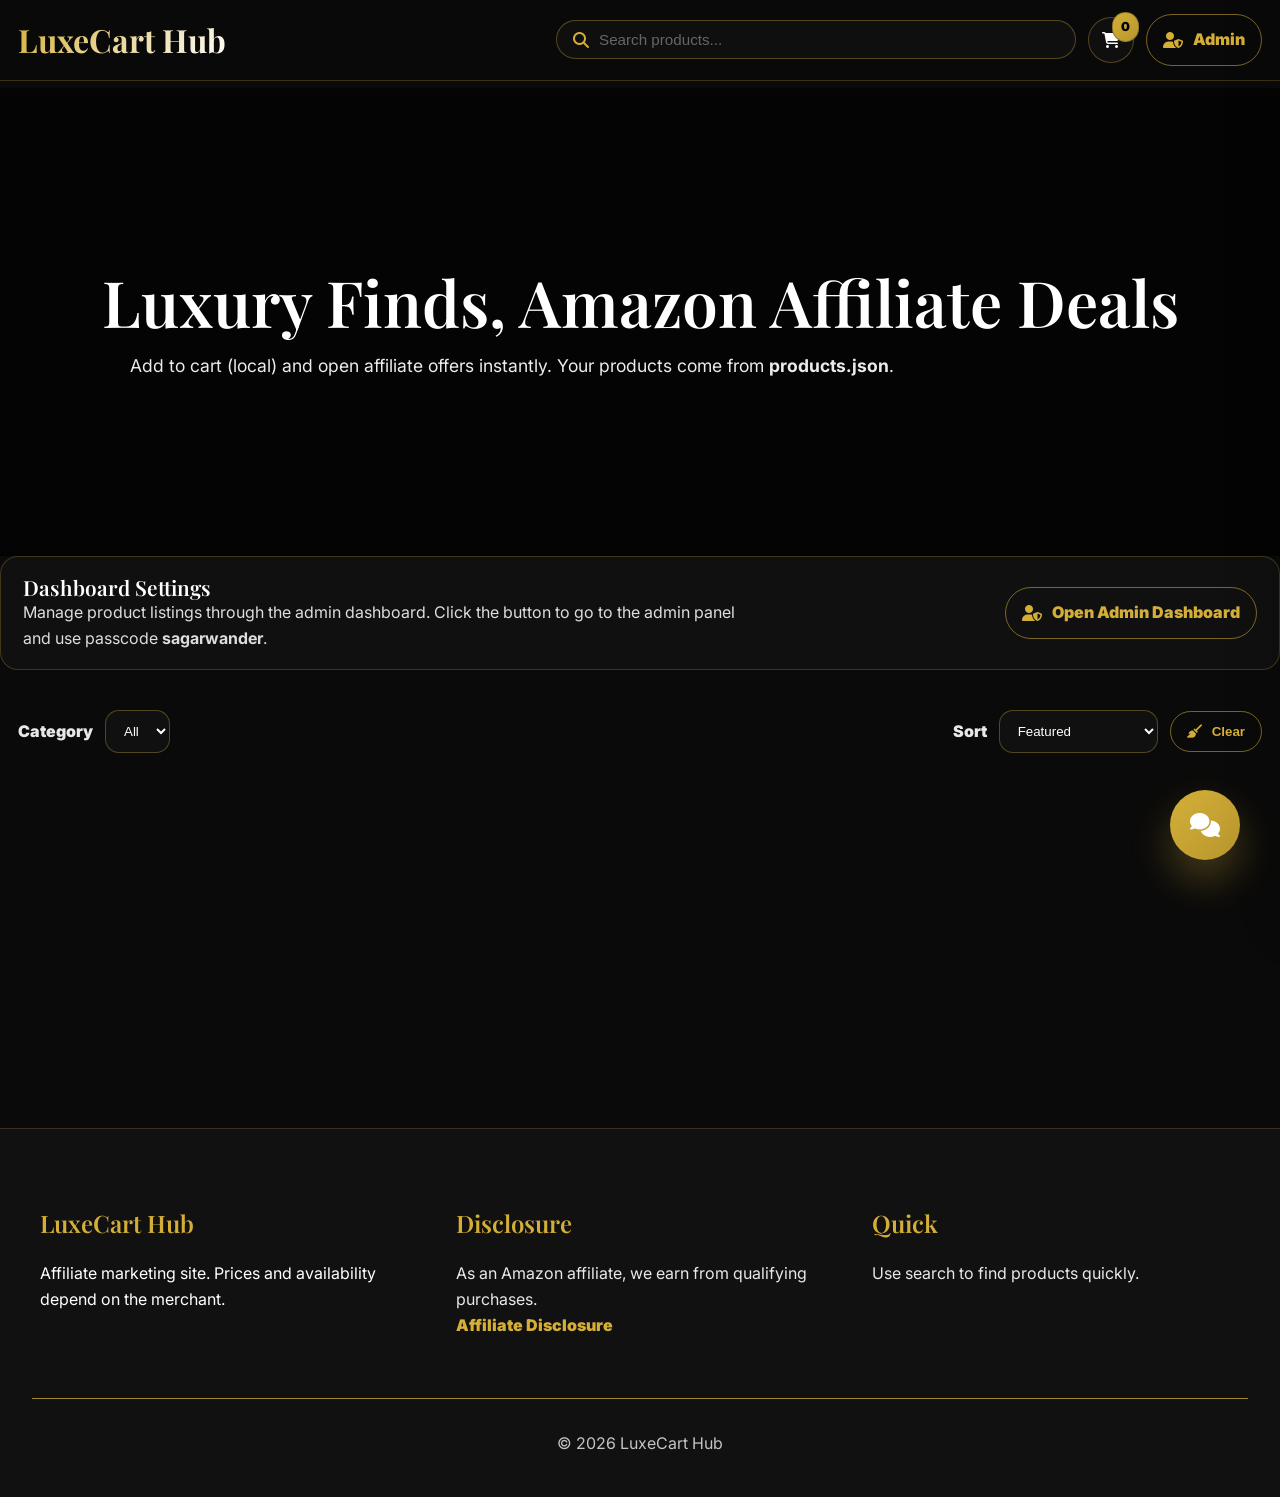
<file: index.html>
<!DOCTYPE html>
<html lang="en">
<head>
  <meta charset="UTF-8" />
  <meta name="viewport" content="width=device-width, initial-scale=1.0" />
  <title>LuxeCart Hub - Amazon Affiliate Deals</title>
  <meta name="description" content="Trending fashion deals with Amazon affiliate offers. Add items to cart (local) and open affiliate links." />
  <meta name="keywords" content="amazon fashion deals, affiliate marketing, trendy outfits" />

  <!-- Open Graph / Facebook -->
  <meta property="og:type" content="website" />
  <meta property="og:title" content="LuxeCart Hub" />
  <meta property="og:description" content="Fashion deals and trending outfits with Amazon affiliate offers." />
  <meta property="og:image" content="https://images.unsplash.com/photo-1529139578434-53c49e7628eb?w=1200" />

  <!-- Twitter -->
  <meta property="twitter:card" content="summary_large_image" />
  <meta property="twitter:title" content="LuxeCart Hub" />
  <meta property="twitter:description" content="Fashion deals and trending outfits with Amazon affiliate offers." />

  <link rel="icon" href="data:image/svg+xml,<svg xmlns='http://www.w3.org/2000/svg' viewBox='0 0 100 100'><text y='.9em' font-size='90'>💎</text></svg>" />

  <link href="https://fonts.googleapis.com/css2?family=Playfair+Display:wght@400;500;600;700&family=Inter:wght@300;400;500;600;700&display=swap" rel="stylesheet" />
  <link rel="stylesheet" href="https://cdnjs.cloudflare.com/ajax/libs/font-awesome/6.4.0/css/all.min.css" />

  <link rel="stylesheet" href="style.css" />

  <style>
    /* Lightweight additions for affiliate + cart UI (keep your style.css as the base) */
    .app-surface{padding-top:88px;}

    .topbar{
      position:fixed;top:0;left:0;right:0;z-index:2000;
      background:rgba(10,10,10,0.92);backdrop-filter:blur(20px);
      border-bottom:1px solid rgba(212,175,55,0.25);
    }
    .topbar-inner{
      max-width:1400px;margin:0 auto;display:flex;align-items:center;justify-content:space-between;
      padding:14px 18px;gap:14px;
    }
    .brand{display:flex;align-items:center;gap:12px;}
    .brand .logo{
      font-family:'Playfair Display',serif;font-size:2rem;font-weight:700;
      background:linear-gradient(135deg,var(--gold),var(--white));
      -webkit-background-clip:text;-webkit-text-fill-color:transparent;background-clip:text;
    }

    .search-actions{display:flex;align-items:center;gap:12px;flex:1;justify-content:flex-end;}

    .search-wrap{display:flex;align-items:center;gap:10px;width:min(520px,100%);}
    .search-bar{
      flex:1;display:flex;align-items:center;gap:10px;
      background:rgba(17,17,17,0.9);
      border:1px solid rgba(212,175,55,0.35);
      border-radius:999px;
      padding:10px 16px;
      transition:all .2s ease;
    }
    .search-bar:focus-within{border-color:rgba(212,175,55,0.85);box-shadow:0 0 0 4px rgba(212,175,55,0.12);}
    .search-bar input{
      width:100%;background:transparent;border:none;outline:none;color:var(--white);
      font-size:0.95rem;
    }
    .search-bar input::placeholder{color:var(--gray-light)}

    .chip{
      background:rgba(212,175,55,0.10);
      border:1px solid rgba(212,175,55,0.35);
      color:var(--gold);
      padding:10px 14px;
      border-radius:999px;
      font-weight:700;
      display:flex;align-items:center;gap:10px;
    }
    .icon-btn{
      width:46px;height:46px;border-radius:50%;
      background:rgba(17,17,17,0.9);
      border:1px solid rgba(212,175,55,0.35);
      color:var(--white);
      display:flex;align-items:center;justify-content:center;
      cursor:pointer;position:relative;
      transition:transform .15s ease;
    }
    .icon-btn:hover{transform:translateY(-2px)}
    .cart-badge{
      position:absolute;top:-6px;right:-6px;
      background:linear-gradient(135deg,var(--gold),var(--gold-dark));
      color:#000;font-weight:900;
      border-radius:999px;padding:4px 8px;font-size:0.78rem;
      border:1px solid rgba(0,0,0,0.25);
    }

    .hero2{
      min-height:52vh;
      background:linear-gradient(rgba(0,0,0,0.55), rgba(0,0,0,0.65)),
        url('https://images.unsplash.com/photo-1529139578434-53c49e7628eb?ixlib=rb-4.0.3&auto=format&fit=crop&w=2070&q=80');
      background-size:cover;background-position:center;
      display:flex;align-items:center;justify-content:center;text-align:center;
      padding:42px 18px;
    }
    .hero2 h1{font-family:'Playfair Display',serif;font-size:clamp(2.4rem,5vw,4.2rem);color:var(--white);}
    .hero2 p{max-width:820px;opacity:.92;margin-top:12px;font-size:1.1rem;}

    .controls{
      max-width:1400px;margin:0 auto;padding:22px 18px;display:flex;gap:12px;align-items:center;flex-wrap:wrap;
    }
    .settings-card{
      max-width:1400px;margin:0 auto 18px auto;
      background:rgba(17,17,17,0.9);
      border:1px solid rgba(212,175,55,0.25);
      border-radius:18px;
      padding:18px 22px;
      display:flex;
      align-items:center;
      justify-content:space-between;
      gap:16px;
      flex-wrap:wrap;
    }
    .settings-card h2{
      margin:0;font-family:'Playfair Display',serif;font-size:1.3rem;
    }
    .settings-card p{
      margin:0;opacity:.86;max-width:740px;
    }
    .select{
      background:rgba(17,17,17,0.9);
      border:1px solid rgba(212,175,55,0.35);
      color:var(--white);
      padding:12px 14px;border-radius:14px;
      outline:none;
    }

    /* Product card tweaks */
    .product-card .product-actions{display:flex;gap:10px;align-items:center;flex-wrap:wrap;margin-top:14px;}

    .buy-btn{
      display:inline-flex;align-items:center;justify-content:center;
      gap:10px;
      background:linear-gradient(135deg,var(--gold),var(--gold-dark));
      color:#000;
      padding:12px 18px;
      border-radius:999px;
      text-decoration:none;
      font-weight:900;
      transition:transform .15s ease, filter .15s ease;
      border:none;
      cursor:pointer;
    }
    .buy-btn:hover{transform:translateY(-2px);filter:brightness(1.05)}

    .add-btn{
      display:inline-flex;align-items:center;justify-content:center;
      gap:10px;
      background:transparent;
      color:var(--gold);
      padding:12px 16px;
      border-radius:999px;
      text-decoration:none;
      font-weight:900;
      transition:transform .15s ease, border-color .15s ease;
      border:1px solid rgba(212,175,55,0.55);
      cursor:pointer;
    }
    .add-btn:hover{transform:translateY(-2px);border-color:rgba(212,175,55,0.95)}

    /* Cart drawer */
    .drawer{
      position:fixed;top:0;right:0;bottom:0;width:min(520px, 100%);
      background:rgba(12,12,12,0.98);
      border-left:1px solid rgba(212,175,55,0.25);
      box-shadow:-20px 0 60px rgba(0,0,0,0.65);
      z-index:3000;
      transform:translateX(110%);
      transition:transform .2s ease;
      display:flex;flex-direction:column;
    }
    .drawer.open{transform:translateX(0)}
    .drawer-header{
      padding:18px;display:flex;align-items:center;justify-content:space-between;gap:12px;
      border-bottom:1px solid rgba(212,175,55,0.25);
    }
    .drawer-header h2{font-family:'Playfair Display',serif;margin:0;font-size:1.6rem}
    .drawer-close{
      background:transparent;border:1px solid rgba(212,175,55,0.55);
      color:var(--gold);border-radius:12px;padding:10px 12px;font-weight:900;cursor:pointer;
    }
    .drawer-body{padding:16px;overflow:auto;flex:1;}
    .cart-item{
      display:flex;gap:12px;align-items:flex-start;
      border:1px solid rgba(212,175,55,0.20);
      border-radius:16px;padding:12px;margin-bottom:12px;
      background:rgba(17,17,17,0.6);
    }
    .cart-thumb{
      width:84px;height:84px;border-radius:14px;
      background-size:cover;background-position:center;
      border:1px solid rgba(212,175,55,0.18);
      flex:0 0 auto;
    }
    .cart-meta{flex:1}
    .cart-title{font-weight:900;margin:0 0 6px 0;line-height:1.25}
    .cart-sub{opacity:.85;font-size:.92rem;margin:0 0 10px 0}
    .qty-row{display:flex;gap:8px;align-items:center;flex-wrap:wrap}
    .qty-btn{
      width:38px;height:38px;border-radius:10px;
      background:transparent;border:1px solid rgba(212,175,55,0.45);
      color:var(--gold);font-weight:900;cursor:pointer;
    }
    .qty{min-width:40px;text-align:center;font-weight:900}

    .drawer-footer{padding:16px;border-top:1px solid rgba(212,175,55,0.25)}
    .total-row{display:flex;justify-content:space-between;align-items:center;margin-bottom:12px}
    .total-row strong{font-size:1.1rem}
    .primary-wide{width:100%}

    /* Responsive */
    @media(max-width:820px){
      .topbar-inner{flex-wrap:wrap}
      .search-actions{justify-content:flex-start;width:100%}
      .search-wrap{width:100%}
    }
  </style>
</head>
<body>
  <!-- Top Bar -->
  <div class="topbar">
    <div class="topbar-inner">
      <div class="brand">
        <div class="logo">LuxeCart Hub</div>
      </div>

      <div class="search-actions">
        <div class="search-wrap">
          <div class="search-bar" role="search">
            <i class="fas fa-search" style="color: var(--gold);"></i>
            <input id="searchInput" type="text" placeholder="Search products..." autocomplete="off" />
          </div>
        </div>

        <div class="icon-btn" id="openCartBtn" aria-label="Open cart" title="Cart">
          <i class="fas fa-cart-shopping"></i>
          <span class="cart-badge" id="cartCount">0</span>
        </div>
        <a href="admin.html" class="add-btn" title="Admin Dashboard">
          <i class="fas fa-user-shield"></i> Admin
        </a>
      </div>
    </div>
  </div>

  <main class="app-surface">
    <!-- Hero -->
    <section class="hero2" id="home">
      <div>
        <h1>Luxury Finds, Amazon Affiliate Deals</h1>
        <p>Add to cart (local) and open affiliate offers instantly. Your products come from <b>products.json</b>.</p>
      </div>
    </section>

    <div class="settings-card">
      <div>
        <h2>Dashboard Settings</h2>
        <p>Manage product listings through the admin dashboard. Click the button to go to the admin panel and use passcode <strong>sagarwander</strong>.</p>
      </div>
      <a href="admin.html" class="add-btn" title="Admin Dashboard">
        <i class="fas fa-user-shield"></i> Open Admin Dashboard
      </a>
    </div>

    <div class="controls">
      <label style="font-weight:900;opacity:.9">Category</label>
      <select class="select" id="categorySelect">
        <option value="all">All</option>
      </select>

      <label style="font-weight:900;opacity:.9;margin-left:auto">Sort</label>
      <select class="select" id="sortSelect">
        <option value="featured">Featured</option>
        <option value="rating">Rating</option>
        <option value="price-asc">Price: Low to High</option>
        <option value="price-desc">Price: High to Low</option>
      </select>

      <button class="add-btn" type="button" id="clearFiltersBtn" title="Clear filters">
        <i class="fas fa-broom"></i> Clear
      </button>
    </div>

    <!-- Products -->
    <section class="section fade-in" style="padding-top:0">
      <h2 class="section-title">Shop Deals</h2>
      <div id="productsGrid" class="products-grid" aria-live="polite"></div>
      <div id="productsEmpty" style="text-align:center;opacity:.8;margin-top:30px;display:none">
        No products found. Update <b>products.json</b> or change search/category.
      </div>
    </section>

    <!-- Footer (keep your existing idea) -->
    <footer class="footer" style="margin-top:60px">
      <div class="footer-content">
        <div class="footer-section">
          <h3>LuxeCart Hub</h3>
          <p>Affiliate marketing site. Prices and availability depend on the merchant.</p>
        </div>
        <div class="footer-section">
          <h3>Disclosure</h3>
          <p style="opacity:.9">As an Amazon affiliate, we earn from qualifying purchases.</p>
          <a href="#" style="color: var(--gold); font-weight:900;">Affiliate Disclosure</a>
        </div>
        <div class="footer-section">
          <h3>Quick</h3>
          <p style="opacity:.9">Use search to find products quickly.</p>
        </div>
      </div>
      <div style="border-top: 1px solid var(--gold); padding-top: 2rem; margin-top: 2rem; text-align:center; opacity:.75">
        © <span id="year"></span> LuxeCart Hub
      </div>
    </footer>
  </main>

  <!-- Cart Drawer -->
  <aside class="drawer" id="cartDrawer" aria-hidden="true">
    <div class="drawer-header">
      <h2>Your Cart</h2>
      <button class="drawer-close" id="closeCartBtn" type="button">Close</button>
    </div>

    <div class="drawer-body">
      <div id="cartItems" aria-live="polite"></div>
      <div id="cartEmpty" style="opacity:.8; text-align:center; padding:18px; display:none">
        Your cart is empty.
      </div>
    </div>

    <div class="drawer-footer">
      <div class="total-row">
        <span style="opacity:.85">Estimated total (from your JSON prices)</span>
        <strong id="cartTotal">₹0</strong>
      </div>

      <button class="buy-btn primary-wide" id="goToAffiliateBtn" type="button">
        <i class="fas fa-external-link-alt"></i> Open Amazon Offers
      </button>
      <button class="add-btn primary-wide" id="clearCartBtn" type="button" style="margin-top:10px">
        <i class="fas fa-trash"></i> Clear Cart
      </button>

      <div style="margin-top:12px; opacity:.75; font-size:.9rem; line-height:1.35">
        Note: This cart is local-only. Clicking an item opens the affiliate link in a new tab.
      </div>
    </div>
  </aside>

  <!-- Chatbot (kept simple) -->
  <div class="chatbot" onclick="toggleChatbot()"><i class="fas fa-comments" style="font-size: 1.5rem;"></i></div>
  <div class="chatbot-modal" id="chatbotModal">
    <div class="chatbot-header">
      <div style="display: flex; align-items: center; gap: 0.5rem;">
        <div style="width: 40px; height: 40px; background: var(--gold); border-radius: 50%; display: flex; align-items: center; justify-content: center;">
          <i class="fas fa-robot" style="color: var(--black);"></i>
        </div>
        <div>
          <div>Fashion AI</div>
          <div style="font-size: 0.8rem; opacity: 0.7;">Online</div>
        </div>
      </div>
      <i class="fas fa-times" onclick="toggleChatbot()" style="cursor: pointer;"></i>
    </div>
    <div class="chatbot-messages" id="chatMessages">
      <div style="text-align: center; padding: 1rem; opacity: 0.7;">👗 Hi! Ask for dresses, bags, oversized tees, etc.</div>
    </div>
    <div class="chatbot-input">
      <input type="text" placeholder="Ask about fashion..." id="chatInput" />
      <button onclick="sendMessage()"><i class="fas fa-paper-plane"></i></button>
    </div>
  </div>

  <script>
    const yearEl = document.getElementById('year');
    if (yearEl) yearEl.textContent = new Date().getFullYear();

    // ---------- Affiliate Product Grid ----------
    const grid = document.getElementById('productsGrid');
    const emptyEl = document.getElementById('productsEmpty');
    const searchInput = document.getElementById('searchInput');
    const categorySelect = document.getElementById('categorySelect');
    const sortSelect = document.getElementById('sortSelect');
    const clearFiltersBtn = document.getElementById('clearFiltersBtn');

    let products = [];
    let categories = ['all'];

    function starsHtml(count) {
      const safe = Number.isFinite(count) ? Math.max(0, Math.min(5, count)) : 0;
      return '★'.repeat(safe) + '☆'.repeat(5 - safe);
    }

    function parsePriceToNumber(priceText){
      if(!priceText) return 0;
      const num = String(priceText).replace(/[^0-9.]/g,'');
      const val = Number(num);
      return Number.isFinite(val) ? val : 0;
    }

    function buildProductCard(p){
      const title = p.title ?? '';
      const price = p.price ?? '';
      const badge = p.badge ?? '';
      const image = p.image ?? '';
      const link = p.link ?? '#';
      const ratingStars = starsHtml(p.ratingStars);
      const ratingText = p.ratingText ?? '';
      const keywords = Array.isArray(p.keywords) ? p.keywords.filter(Boolean) : [];

      const productId = p.id ?? link; // stable fallback

      return `
        <div class="product-card">
          <div class="product-image" style="background-image: url('${image}'); height: 280px;"></div>
          ${badge ? `<div class="product-badge">${badge}</div>` : ''}
          <div class="product-info">
            <div class="product-title">${title}</div>
            <div class="product-price">${price}</div>
            <div class="product-rating">
              <div class="stars" aria-label="rating">${ratingStars}</div>
              ${ratingText ? `<span>${ratingText}</span>` : ''}
            </div>
            ${keywords.length ? `<div class="product-meta" style="opacity:.82;margin-top:8px;font-size:.92rem">Keywords: ${keywords.join(', ')}</div>` : ''}

            <div class="product-actions">
              <button class="add-btn" type="button" data-action="add" data-id="${String(productId).replaceAll('"','')}">
                <i class="fas fa-plus"></i> Add
              </button>
              <a class="buy-btn" href="${link}" target="_blank" rel="nofollow noopener">
                <i class="fab fa-amazon"></i> Amazon Offer →
              </a>
            </div>
          </div>
        </div>
      `;
    }

    function getSelectedCategory(){
      return categorySelect.value || 'all';
    }

    function filterAndSort(){
      const q = (searchInput?.value || '').toLowerCase().trim();
      const cat = getSelectedCategory();
      let list = Array.isArray(products) ? [...products] : [];

      if(cat && cat !== 'all'){
        list = list.filter(p => (p.category || '').toLowerCase() === cat);
      }

      if(q){
        list = list.filter(p => {
          const t = String(p.title || '').toLowerCase();
          const b = String(p.badge || '').toLowerCase();
          const keywords = Array.isArray(p.keywords) ? p.keywords.join(' ').toLowerCase() : String(p.keywords || '').toLowerCase();
          return t.includes(q) || b.includes(q) || keywords.includes(q);
        });
      }

      const sort = sortSelect.value;
      if(sort === 'rating'){
        list.sort((a,b) => (b.ratingStars||0) - (a.ratingStars||0));
      } else if(sort === 'price-asc'){
        list.sort((a,b) => parsePriceToNumber(a.price) - parsePriceToNumber(b.price));
      } else if(sort === 'price-desc'){
        list.sort((a,b) => parsePriceToNumber(b.price) - parsePriceToNumber(a.price));
      } else {
        // featured: keep original order
      }

      return list;
    }

    function render(){
      if(!grid) return;
      const list = filterAndSort();
      grid.innerHTML = list.map(buildProductCard).join('');

      if(emptyEl){
        emptyEl.style.display = list.length === 0 ? 'block' : 'none';
      }

      // attach add-to-cart handlers
      grid.querySelectorAll('button[data-action="add"]').forEach(btn => {
        btn.addEventListener('click', () => {
          const id = btn.getAttribute('data-id');
          addToCartById(id);
        });
      });
    }

    async function loadProducts(){
      try{
        const localRaw = localStorage.getItem(ADMIN_LOCAL_PRODUCTS_KEY);
        if(localRaw){
          try{
            const localProducts = JSON.parse(localRaw);
            if(Array.isArray(localProducts) && localProducts.length){
              products = localProducts;
            }
          }catch{}
        }

        if(products.length === 0){
          const res = await fetch('products.json', { cache: 'no-store' });
          if(!res.ok) throw new Error(`HTTP ${res.status}`);
          const data = await res.json();
          products = Array.isArray(data) ? data : [];
        }

        // categories (optional)
        const set = new Set();
        products.forEach(p => {
          const c = (p.category || '').toString().trim();
          if(c) set.add(c.toLowerCase());
        });
        categories = ['all', ...Array.from(set)];

        // render category options
        categorySelect.innerHTML = categories.map(c => {
          const label = c === 'all' ? 'All' : c;
          return `<option value="${c}">${label}</option>`;
        }).join('');

        render();
      } catch(e){
        console.error(e);
        products = [];
        if(grid) grid.innerHTML = '';
        if(emptyEl) emptyEl.style.display = 'block';
      }
    }

    searchInput?.addEventListener('input', () => render());
    categorySelect?.addEventListener('change', () => render());
    sortSelect?.addEventListener('change', () => render());
    clearFiltersBtn?.addEventListener('click', () => {
      if(searchInput) searchInput.value = '';
      if(categorySelect) categorySelect.value = 'all';
      if(sortSelect) sortSelect.value = 'featured';
      render();
    });

    const ADMIN_LOCAL_PRODUCTS_KEY = 'luxecart_admin_products_v1';

    // ---------- Local Cart ----------
    const CART_KEY = 'luxecart_cart_v1';
    function cartLoad(){
      try{ return JSON.parse(localStorage.getItem(CART_KEY) || '[]'); } catch { return []; }
    }
    function cartSave(items){
      localStorage.setItem(CART_KEY, JSON.stringify(items));
    }

    function cartCount(){
      const items = cartLoad();
      return items.reduce((sum,it) => sum + (it.qty||0), 0);
    }

    const cartDrawer = document.getElementById('cartDrawer');
    const openCartBtn = document.getElementById('openCartBtn');
    const closeCartBtn = document.getElementById('closeCartBtn');

    const cartItemsEl = document.getElementById('cartItems');
    const cartEmptyEl = document.getElementById('cartEmpty');
    const cartTotalEl = document.getElementById('cartTotal');
    const cartCountEl = document.getElementById('cartCount');

    function formatINR(num){
      const val = Number(num || 0);
      try { return '₹' + val.toLocaleString('en-IN'); } catch { return '₹' + val; }
    }

    function computeCartTotal(){
      const items = cartLoad();
      let total = 0;
      for(const it of items){
        total += parsePriceToNumber(it.price) * (it.qty||0);
      }
      return total;
    }

    function renderCart(){
      const items = cartLoad();
      const count = cartCount();
      if(cartCountEl) cartCountEl.textContent = String(count);

      if(!cartItemsEl) return;
      cartItemsEl.innerHTML = '';

      if(items.length === 0){
        if(cartEmptyEl) cartEmptyEl.style.display = 'block';
        if(cartTotalEl) cartTotalEl.textContent = formatINR(0);
        return;
      }
      if(cartEmptyEl) cartEmptyEl.style.display = 'none';

      items.forEach((it) => {
        const thumbStyle = it.image ? `background-image:url('${it.image}')` : '';
        cartItemsEl.innerHTML += `
          <div class="cart-item">
            <div class="cart-thumb" style="${thumbStyle}"></div>
            <div class="cart-meta">
              <p class="cart-title">${it.title || ''}</p>
              <p class="cart-sub">${it.price || ''}</p>
              <div class="qty-row">
                <button class="qty-btn" type="button" data-act="dec" data-id="${it.id}"><i class="fas fa-minus"></i></button>
                <div class="qty">${it.qty||1}</div>
                <button class="qty-btn" type="button" data-act="inc" data-id="${it.id}"><i class="fas fa-plus"></i></button>
                <a class="affiliate-link" href="${it.link}" target="_blank" rel="nofollow noopener" style="margin-left:auto">
                  Amazon Offer →
                </a>
              </div>
            </div>
          </div>
        `;
      });

      cartTotalEl.textContent = formatINR(computeCartTotal());

      cartItemsEl.querySelectorAll('button[data-act]').forEach(btn => {
        btn.addEventListener('click', () => {
          const id = btn.getAttribute('data-id');
          const act = btn.getAttribute('data-act');
          const itemsNow = cartLoad();
          const idx = itemsNow.findIndex(x => x.id === id);
          if(idx === -1) return;
          if(act === 'inc') itemsNow[idx].qty = (itemsNow[idx].qty || 1) + 1;
          if(act === 'dec') itemsNow[idx].qty = (itemsNow[idx].qty || 1) - 1;
          if((itemsNow[idx].qty || 0) <= 0) itemsNow.splice(idx,1);
          cartSave(itemsNow);
          renderCart();
        });
      });
    }

    function findProductById(id){
      return products.find(p => (p.id ?? p.link) === id);
    }

    function addToCartById(id){
      const p = findProductById(id);
      if(!p) return;

      const items = cartLoad();
      const productId = p.id ?? p.link;
      const price = p.price ?? '';
      const link = p.link ?? '#';
      const image = p.image ?? '';

      const idx = items.findIndex(x => x.id === productId);
      if(idx !== -1){
        items[idx].qty = (items[idx].qty || 1) + 1;
      } else {
        items.push({
          id: productId,
          title: p.title ?? '',
          price,
          image,
          link,
          qty: 1
        });
      }
      cartSave(items);
      renderCart();
    }

    function openDrawer(){
      cartDrawer.classList.add('open');
      cartDrawer.setAttribute('aria-hidden','false');
    }
    function closeDrawer(){
      cartDrawer.classList.remove('open');
      cartDrawer.setAttribute('aria-hidden','true');
    }

    openCartBtn?.addEventListener('click', () => { renderCart(); openDrawer(); });
    closeCartBtn?.addEventListener('click', () => closeDrawer());

    document.addEventListener('keydown', (e) => {
      if(e.key === 'Escape') closeDrawer();
    });

    document.getElementById('clearCartBtn')?.addEventListener('click', () => {
      cartSave([]);
      renderCart();
    });

    document.getElementById('goToAffiliateBtn')?.addEventListener('click', () => {
      const items = cartLoad();
      if(items.length === 0) return;
      // open each affiliate link in new tabs
      items.forEach(it => {
        if(it.link) window.open(it.link, '_blank', 'noopener,noreferrer');
      });
    });

    // ---------- AI Chatbot (kept from your original) ----------
    function toggleChatbot(){
      const modal = document.getElementById('chatbotModal');
      modal?.classList.toggle('active');
    }

    function sendMessage(){
      const input = document.getElementById('chatInput');
      const messages = document.getElementById('chatMessages');
      const message = input?.value?.trim();
      if(!message || !input || !messages) return;

      messages.innerHTML += `
        <div style="margin-bottom: 1rem; text-align: right;">
          <div style="display: inline-block; background: var(--gold); color: var(--black); padding: 0.8rem 1.2rem; border-radius: 20px 20px 5px 20px; max-width: 70%;">
            ${escapeHtml(message)}
          </div>
        </div>
      `;

      setTimeout(() => {
        let response = '🔍 Let me find the perfect products for you!';
        const m = message.toLowerCase();
        if(m.includes('dress')) response = '👗 Dresses found! Try searching: dress, bodycon, satin.';
        else if(m.includes('bag')) response = '👜 Bags found! Try searching: handbag, tote, crossbody.';
        else if(m.includes('oversized') || m.includes('tee')) response = '✨ Oversized tees are trending! Try searching: oversized tee.';

        messages.innerHTML += `
          <div style="margin-bottom: 1rem;">
            <div style="display: inline-block; background: var(--bg-secondary); border: 1px solid var(--gold); padding: 0.8rem 1.2rem; border-radius: 20px 20px 20px 5px; max-width: 70%;">
              ${escapeHtml(response)}
            </div>
          </div>
        `;
        messages.scrollTop = messages.scrollHeight;
      }, 600);

      input.value = '';
      messages.scrollTop = messages.scrollHeight;
    }

    function escapeHtml(str){
      return String(str ?? '')
        .replaceAll('&','&amp;')
        .replaceAll('<','<')
        .replaceAll('>','>')
        .replaceAll('"','"')
        .replaceAll("'",'&#039;');
    }

    document.getElementById('chatInput')?.addEventListener('keypress', function(e) {
      if(e.key === 'Enter') sendMessage();
    });

    // ---------- Init ----------
    loadProducts();
    // initialize cart count
    renderCart();
  </script>
</body>
</html>
</file>
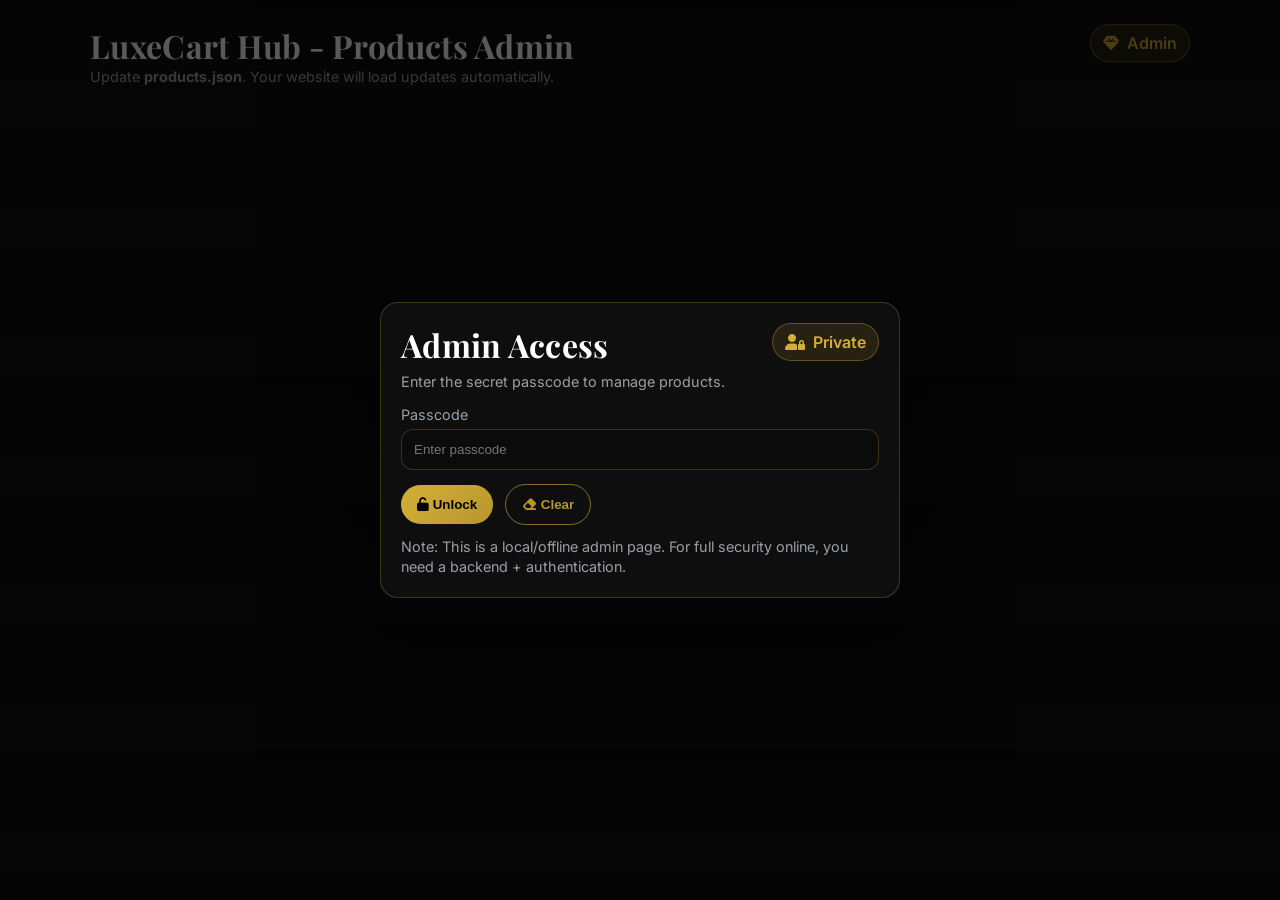
<file: admin.html>
<!DOCTYPE html>
<html lang="en">
<head>
  <meta charset="UTF-8" />
  <meta name="viewport" content="width=device-width, initial-scale=1.0" />
  <title>LuxeCart Hub - Admin (Only You)</title>
  <link href="https://fonts.googleapis.com/css2?family=Playfair+Display:wght@400;500;600;700&family=Inter:wght@300;400;500;600&display=swap" rel="stylesheet">
  <link rel="stylesheet" href="https://cdnjs.cloudflare.com/ajax/libs/font-awesome/6.4.0/css/all.min.css" />
  <style>
    :root{
      --black:#0a0a0a; --gold:#D4AF37; --gold-dark:#B8962E; --white:#fff; --bg:#111; --muted:#9aa0a6;
    }
    *{box-sizing:border-box;margin:0;padding:0}
    body{
      font-family:'Inter',system-ui,-apple-system,Segoe UI,Roboto,Arial,sans-serif;
      background:linear-gradient(180deg, #0b0b0b, #111);
      color:var(--white);
      padding:24px;
    }
    .wrap{max-width:1100px;margin:0 auto}
    .card{
      background:rgba(17,17,17,0.85);
      border:1px solid rgba(212,175,55,0.25);
      border-radius:18px;
      box-shadow:0 20px 60px rgba(0,0,0,0.4);
      padding:20px;
      margin-bottom:18px;
    }
    header{display:flex;justify-content:space-between;align-items:flex-start;gap:16px;flex-wrap:wrap;margin-bottom:14px}
    h1{font-family:'Playfair Display',serif;font-size:2rem;letter-spacing:.3px}
    .pill{display:inline-flex;align-items:center;gap:8px;background:rgba(212,175,55,0.12);border:1px solid rgba(212,175,55,0.35);padding:8px 12px;border-radius:999px;color:var(--gold);font-weight:600}

    .grid{display:grid;grid-template-columns:repeat(2,minmax(240px,1fr));gap:14px}
    @media(max-width:860px){.grid{grid-template-columns:1fr}}

    label{display:block;font-size:.9rem;color:var(--muted);margin-bottom:6px}
    input,textarea{width:100%;background:#0b0b0b;border:1px solid rgba(212,175,55,0.25);border-radius:12px;padding:12px 12px;color:var(--white);outline:none}
    textarea{min-height:92px;resize:vertical}
    input:focus,textarea:focus{border-color:rgba(212,175,55,0.6);box-shadow:0 0 0 4px rgba(212,175,55,0.12)}

    .row{display:flex;gap:12px;flex-wrap:wrap;align-items:center}
    .btn{
      border:none;cursor:pointer;border-radius:999px;
      padding:12px 16px;font-weight:700;color:#000;
      background:linear-gradient(135deg,var(--gold),var(--gold-dark));
      transition:transform .15s ease, filter .15s ease;
    }
    .btn:hover{transform:translateY(-2px)}
    .btn-secondary{
      background:transparent;border:1px solid rgba(212,175,55,0.6);color:var(--gold-dark);
    }
    .btn-secondary:hover{filter:brightness(1.05)}

    .small{font-size:.9rem;color:var(--muted);line-height:1.4}

    .product{
      border:1px dashed rgba(212,175,55,0.35);
      border-radius:16px;
      padding:14px;
      margin-top:14px;
      background:rgba(0,0,0,0.15);
    }

    .productsList{display:flex;flex-direction:column;gap:12px;margin-top:10px}
    .productItem{border:1px solid rgba(212,175,55,0.22);border-radius:16px;padding:12px;background:rgba(0,0,0,0.18)}
    .productItem h3{font-size:1rem;margin-bottom:6px}
    .productItem .meta{font-size:.9rem;color:var(--muted);display:flex;gap:12px;flex-wrap:wrap}
    .actions{display:flex;gap:10px;margin-top:10px;flex-wrap:wrap}

    .lock{
      position:fixed;inset:0;display:none;place-items:center;background:rgba(0,0,0,.65);
      z-index:9999;padding:18px
    }
    .lock.show{display:grid}
    .lockBox{max-width:520px;width:100%}
    .lockBox .card{margin-bottom:0}

    .toast{
      display:none;
      position:fixed;left:50%;bottom:22px;transform:translateX(-50%);
      background:rgba(20,20,20,0.95);
      border:1px solid rgba(212,175,55,0.35);
      color:var(--white);
      padding:12px 14px;border-radius:999px;
      z-index:10000;
    }
    .toast.show{display:block}

    /* Prevent others from easily seeing admin contents on page load */
    .hide-when-locked{display:none}
    .hide-when-locked.unlocked{display:block}
  </style>
</head>
<body>
  <div class="lock" id="lockOverlay" aria-hidden="true">
    <div class="lockBox">
      <div class="card">
        <header>
          <div>
            <h1 style="margin-bottom:6px">Admin Access</h1>
            <div class="small">Enter the secret passcode to manage products.</div>
          </div>
          <div class="pill"><i class="fa-solid fa-user-lock"></i> Private</div>
        </header>
        <div style="margin-top:12px">
          <label>Passcode</label>
          <input id="passcode" type="password" placeholder="Enter passcode" />
        </div>
        <div class="row" style="margin-top:14px">
          <button class="btn" id="unlockBtn"><i class="fa-solid fa-unlock"></i> Unlock</button>
          <button class="btn btn-secondary" id="clearBtn" type="button"><i class="fa-solid fa-eraser"></i> Clear</button>
        </div>
        <div class="small" style="margin-top:12px" id="lockMsg"></div>
        <div class="small" style="margin-top:10px">Note: This is a local/offline admin page. For full security online, you need a backend + authentication.</div>
      </div>
    </div>
  </div>

  <div class="wrap">
    <header>
      <div>
        <h1>LuxeCart Hub - Products Admin</h1>
        <div class="small">Update <b>products.json</b>. Your website will load updates automatically.</div>
      </div>
      <div class="pill"><i class="fa-solid fa-gem"></i> Admin</div>
    </header>

    <div class="card hide-when-locked" id="adminArea">
      <div class="row" style="justify-content:space-between">
        <div>
          <div class="small">Tip: If you’re opening the site locally in browser, saving to files requires a local server or user manual replacement.</div>
        </div>
        <div class="small" id="statusText">Loading products.json...</div>
      </div>

      <div class="grid" style="margin-top:14px">
        <div>
          <label>Title</label>
          <input id="pTitle" type="text" placeholder="e.g. Oversized Graphic Tee" />
        </div>
        <div>
          <label>Price</label>
          <input id="pPrice" type="text" placeholder="e.g. ₹1,299" />
        </div>
        <div>
          <label>Badge (optional)</label>
          <input id="pBadge" type="text" placeholder="e.g. 🔥 Trending" />
        </div>
        <div>
          <label>Rating Stars (0-5)</label>
          <input id="pStars" type="number" min="0" max="5" step="1" placeholder="e.g. 5" />
        </div>
        <div>
          <label>Rating Text (optional)</label>
          <input id="pRatingText" type="text" placeholder="e.g. (4.8k)" />
        </div>
        <div>
          <label>Keywords (comma separated)</label>
          <input id="pKeywords" type="text" placeholder="e.g. denim, streetwear, gift" />
        </div>
        <div>
          <label>Image URL</label>
          <input id="pImage" type="text" placeholder="https://...jpg" />
        </div>
        <div style="grid-column:1 / -1">
          <label>Amazon Affiliate Link</label>
          <input id="pLink" type="text" placeholder="https://amzn.to/..." />
        </div>
      </div>

      <div class="row" style="margin-top:14px">
        <button class="btn" id="addBtn" type="button"><i class="fa-solid fa-plus"></i> Add Product</button>
        <button class="btn btn-secondary" id="saveBtn" type="button"><i class="fa-solid fa-floppy-disk"></i> Save to Export</button>
        <button class="btn btn-secondary" id="downloadBtn" type="button"><i class="fa-solid fa-download"></i> Download products.json</button>
      </div>
      <div id="formErrorMsg" class="small" style="margin-top:12px;color:#ff9b9b;display:none"></div>

      <div class="small" style="margin-top:12px">
        Because this is a static site, browser pages can’t directly overwrite files on your computer safely.
        So we provide an <b>export</b> to copy/paste or download.
      </div>

      <div id="exportArea" style="margin-top:14px; display:none">
        <label>Exported products.json (copy this)</label>
        <textarea id="exportText" readonly></textarea>
        <div class="row" style="margin-top:10px">
          <button class="btn" type="button" id="copyBtn"><i class="fa-regular fa-copy"></i> Copy</button>
        </div>
      </div>

      <div class="product" style="margin-top:18px">
        <h2 style="font-family:'Playfair Display',serif;font-size:1.3rem">Current Products</h2>
        <div class="productsList" id="productsList"></div>
      </div>

      <div class="small" style="margin-top:12px">
        After you export/copy, replace the contents of <b>products.json</b> with this new JSON.
        Then refresh your main homepage.
      </div>
    </div>
  </div>

  <div class="toast" id="toast">Done</div>

  <script>
    // ------------------------------
    // Simple local "lock".
    // Change this passcode to something only you know.
    // ------------------------------
    const ADMIN_PASSCODE = 'sagarwander'; // secret passcode for admin access

    const lockOverlay = document.getElementById('lockOverlay');
    const passcodeEl = document.getElementById('passcode');
    const unlockBtn = document.getElementById('unlockBtn');
    const clearBtn = document.getElementById('clearBtn');
    const lockMsg = document.getElementById('lockMsg');
    const adminArea = document.getElementById('adminArea');

    function showToast(msg){
      const t = document.getElementById('toast');
      if(!t) return;
      t.textContent = msg || 'Done';
      t.classList.add('show');
      setTimeout(()=>t.classList.remove('show'), 1800);
    }

    function unlock(){
      const code = (passcodeEl.value || '').trim();
      if(code === ADMIN_PASSCODE){
        lockOverlay.classList.remove('show');
        lockOverlay.setAttribute('aria-hidden','true');
        passcodeEl.value = '';
        adminArea.classList.add('unlocked');
        lockMsg.textContent = '';
        showToast('Unlocked');
      } else {
        lockMsg.textContent = 'Incorrect passcode.';
      }
    }

    function initLock(){
      lockOverlay.classList.add('show');
      lockOverlay.setAttribute('aria-hidden','false');
      adminArea.classList.remove('unlocked');

      unlockBtn.addEventListener('click', unlock);
      passcodeEl.addEventListener('keydown', (e)=>{ if(e.key === 'Enter') unlock(); });
      clearBtn.addEventListener('click', ()=>{ passcodeEl.value=''; lockMsg.textContent=''; });
    }

    // ------------------------------
    // Products manager (export only)
    // ------------------------------
    const productsListEl = document.getElementById('productsList');
    const statusText = document.getElementById('statusText');

    const inputs = {
      title: document.getElementById('pTitle'),
      price: document.getElementById('pPrice'),
      badge: document.getElementById('pBadge'),
      stars: document.getElementById('pStars'),
      ratingText: document.getElementById('pRatingText'),
      keywords: document.getElementById('pKeywords'),
      image: document.getElementById('pImage'),
      link: document.getElementById('pLink')
    };

    let products = [];
    let loaded = false;
    const ADMIN_LOCAL_PRODUCTS_KEY = 'luxecart_admin_products_v1';

    function saveAdminProducts(){
      try{
        localStorage.setItem(ADMIN_LOCAL_PRODUCTS_KEY, JSON.stringify(products));
      }catch(e){
        console.warn('Could not save admin products locally', e);
      }
    }

    function loadAdminProducts(){
      try{
        const raw = localStorage.getItem(ADMIN_LOCAL_PRODUCTS_KEY);
        if(!raw) return false;
        const stored = JSON.parse(raw);
        if(Array.isArray(stored) && stored.length){
          products = stored;
          return true;
        }
      }catch(e){
        console.warn('Could not load admin products from local storage', e);
      }
      return false;
    }

    const exportArea = document.getElementById('exportArea');
    const exportText = document.getElementById('exportText');
    const copyBtn = document.getElementById('copyBtn');
    const addBtn = document.getElementById('addBtn');
    const saveBtn = document.getElementById('saveBtn');
    const downloadBtn = document.getElementById('downloadBtn');
    const formErrorMsg = document.getElementById('formErrorMsg');

    function safeStr(v){
      return (v ?? '').toString();
    }

    function setFormMessage(msg, isError = true){
      if(!formErrorMsg) return;
      formErrorMsg.textContent = msg;
      formErrorMsg.style.display = msg ? 'block' : 'none';
      formErrorMsg.style.color = isError ? '#ff9b9b' : '#9bffb2';
    }

    function toProduct(){
      const title = safeStr(inputs.title.value).trim();
      const price = safeStr(inputs.price.value).trim();
      const badge = safeStr(inputs.badge.value).trim();
      const starsRaw = inputs.stars.value;
      const ratingStars = starsRaw === '' ? 0 : Number(starsRaw);
      const ratingText = safeStr(inputs.ratingText.value).trim();
      const keywordsRaw = safeStr(inputs.keywords.value).trim();
      const keywords = keywordsRaw ? keywordsRaw.split(',').map(word => word.trim()).filter(Boolean) : [];
      const image = safeStr(inputs.image.value).trim();
      const link = safeStr(inputs.link.value).trim();

      if(!title || !price || !image || !link){
        setFormMessage('Please fill Title, Price, Image URL, and Amazon Link.', true);
        return null;
      }

      setFormMessage('', false);

      return {
        title,
        price,
        badge,
        ratingStars: Number.isFinite(ratingStars) ? ratingStars : 0,
        ratingText,
        keywords,
        image,
        link
      };
    }

    function renderList(){
      productsListEl.innerHTML = '';
      if(products.length === 0){
        productsListEl.innerHTML = '<div class="small">No products loaded yet.</div>';
        return;
      }

      products.forEach((p, idx)=>{
        const keywords = Array.isArray(p.keywords) ? p.keywords.filter(Boolean) : [];
        const item = document.createElement('div');
        item.className = 'productItem';
        item.innerHTML = `
          <h3>${escapeHtml(p.title || '')}</h3>
          <div class="meta">
            <span><b>Price:</b> ${escapeHtml(p.price || '')}</span>
            <span><b>Badge:</b> ${escapeHtml(p.badge || '')}</span>
            <span><b>Stars:</b> ${escapeHtml(String(p.ratingStars ?? ''))}</span>
          </div>
          <div class="meta"><span style="word-break:break-word"><b>Link:</b> ${escapeHtml(p.link || '')}</span></div>
          ${keywords.length ? `<div class="meta"><b>Keywords:</b> ${escapeHtml(keywords.join(', '))}</div>` : ''}
          <div class="actions">
            <button class="btn btn-secondary" type="button" data-act="edit" data-idx="${idx}"><i class="fa-solid fa-pen"></i> Edit</button>
            <button class="btn btn-secondary" type="button" data-act="delete" data-idx="${idx}"><i class="fa-solid fa-trash"></i> Delete</button>
          </div>
        `;

        item.querySelector('[data-act="edit"]').addEventListener('click', ()=>{
          const prod = products[idx];
            inputs.title.value = prod.title ?? '';
          inputs.price.value = prod.price ?? '';
          inputs.badge.value = prod.badge ?? '';
          inputs.stars.value = prod.ratingStars ?? '';
          inputs.ratingText.value = prod.ratingText ?? '';
          inputs.keywords.value = Array.isArray(prod.keywords) ? prod.keywords.join(', ') : safeStr(prod.keywords);
          inputs.image.value = prod.image ?? '';
          inputs.link.value = prod.link ?? '';
        });

        item.querySelector('[data-act="delete"]').addEventListener('click', ()=>{
          if(confirm('Delete this product?')){
            products.splice(idx, 1);
            renderList();
            saveAdminProducts();
          }
        });

        productsListEl.appendChild(item);
      });
    }

    function escapeHtml(str){
      return (str ?? '').toString()
        .replaceAll('&','&amp;')
        .replaceAll('<','<')
        .replaceAll('>','>')
        .replaceAll('"','"')
        .replaceAll("'",'&#039;');
    }

    function exportProducts(){
      exportText.value = JSON.stringify(products, null, 2);
      exportArea.style.display = 'block';
    }

    function downloadJson(){
      const blob = new Blob([JSON.stringify(products, null, 2)], { type: 'application/json' });
      const url = URL.createObjectURL(blob);
      const a = document.createElement('a');
      a.href = url;
      a.download = 'products.json';
      document.body.appendChild(a);
      a.click();
      a.remove();
      URL.revokeObjectURL(url);
    }

    async function loadProductsFile(){
      try{
        statusText.textContent = 'Loading admin products...';
        const localLoaded = loadAdminProducts();
        if(localLoaded){
          loaded = true;
          statusText.textContent = 'Loaded '+products.length+' local product(s).';
          renderList();
          return;
        }
        statusText.textContent = 'Loading products.json...';
        const res = await fetch('products.json', { cache: 'no-store' });
        if(!res.ok) throw new Error('HTTP '+res.status);
        const data = await res.json();
        products = Array.isArray(data) ? data : [];
        loaded = true;
        statusText.textContent = 'Loaded '+products.length+' product(s).';
        renderList();
      } catch(e){
        console.error(e);
        statusText.textContent = 'Could not load products.json. You can add products and export.';
        products = [];
        loaded = true;
        renderList();
      }
    }

    addBtn.addEventListener('click', ()=>{
      const newP = toProduct();
      if(!newP) return;
      products.push(newP);
      renderList();
      saveAdminProducts();

      // Clear some fields
      inputs.title.value = '';
      inputs.price.value = '';
      inputs.badge.value = '';
      inputs.stars.value = '';
      inputs.ratingText.value = '';
      inputs.keywords.value = '';
      inputs.image.value = '';
      inputs.link.value = '';
      setFormMessage('Product added successfully.', false);

      showToast('Product added');
    });

    saveBtn.addEventListener('click', ()=>{
      saveAdminProducts();
      exportProducts();
      showToast('Export ready');
    });

    downloadBtn.addEventListener('click', ()=>{
      saveAdminProducts();
      downloadJson();
      showToast('Downloaded products.json');
    });

    copyBtn.addEventListener('click', async ()=>{
      try{
        await navigator.clipboard.writeText(exportText.value);
        showToast('Copied');
      }catch{
        alert('Copy failed. Please select and copy manually.');
      }
    });

    // Initialize lock
    initLock();

    // Load products when unlocked
    unlockBtn.addEventListener('click', ()=>{
      if(!loaded){
        loadProductsFile();
      }
    });
    // Also attempt load when user presses Enter and unlock happens
    passcodeEl.addEventListener('keydown', (e)=>{
      if(e.key !== 'Enter') return;
      if(!loaded){
        // load after a tick; unlock may fail.
        setTimeout(()=>{ if(adminArea.classList.contains('unlocked') && !loaded) loadProductsFile(); }, 0);
      }
    });
  </script>
</body>
</html>
</file>
<file: style.css>
/* ========================================
   LuxeCart Hub - Luxury Fashion CSS
   Black & Gold Premium Ecommerce Theme
======================================== */

/* CSS Custom Properties */
:root {
    --black: #0a0a0a;
    --black-light: #111111;
    --gold: #D4AF37;
    --gold-dark: #B8962E;
    --gold-light: #E8D5A3;
    --white: #ffffff;
    --gray: #333333;
    --gray-light: #666666;
    --gray-xlight: #999999;
    --shadow-gold: 0 20px 40px rgba(212, 175, 55, 0.3);
    --shadow-black: 0 20px 60px rgba(0, 0, 0, 0.5);
    --transition: all 0.4s cubic-bezier(0.25, 0.46, 0.45, 0.94);
}

/* Reset & Base */
* {
    margin: 0;
    padding: 0;
    box-sizing: border-box;
}

html {
    scroll-behavior: smooth;
}

body {
    font-family: 'Inter', -apple-system, BlinkMacSystemFont, sans-serif;
    background: var(--black);
    color: var(--white);
    line-height: 1.6;
    overflow-x: hidden;
    -webkit-font-smoothing: antialiased;
    -moz-osx-font-smoothing: grayscale;
}

/* Typography */
h1, h2, h3, h4, h5, h6 {
    font-family: 'Playfair Display', serif;
    font-weight: 600;
    line-height: 1.2;
}

.section-title {
    font-family: 'Playfair Display', serif;
    font-size: clamp(2.5rem, 5vw, 4rem);
    text-align: center;
    margin-bottom: 3rem;
    background: linear-gradient(135deg, var(--gold), var(--white));
    -webkit-background-clip: text;
    -webkit-text-fill-color: transparent;
    background-clip: text;
    position: relative;
}

.section-title::after {
    content: '';
    position: absolute;
    bottom: -10px;
    left: 50%;
    transform: translateX(-50%);
    width: 60px;
    height: 3px;
    background: linear-gradient(135deg, var(--gold), var(--gold-dark));
    border-radius: 2px;
}

/* Header & Navigation */
.header {
    position: fixed;
    top: 0;
    width: 100%;
    background: rgba(10, 10, 10, 0.95);
    backdrop-filter: blur(20px);
    -webkit-backdrop-filter: blur(20px);
    z-index: 1000;
    padding: 1rem 0;
    transition: var(--transition);
}

.nav-container {
    max-width: 1400px;
    margin: 0 auto;
    display: flex;
    justify-content: space-between;
    align-items: center;
    padding: 0 2rem;
}

.logo {
    font-family: 'Playfair Display', serif;
    font-size: 2.2rem;
    font-weight: 700;
    background: linear-gradient(135deg, var(--gold), var(--white));
    -webkit-background-clip: text;
    -webkit-text-fill-color: transparent;
    background-clip: text;
    text-decoration: none;
}

.nav-menu {
    display: flex;
    list-style: none;
    gap: 2.5rem;
    align-items: center;
}

.nav-link {
    color: var(--white);
    text-decoration: none;
    font-weight: 500;
    font-size: 0.95rem;
    position: relative;
    padding: 0.5rem 0;
    transition: var(--transition);
    letter-spacing: 0.5px;
}

.nav-link:hover {
    color: var(--gold);
}

.nav-link::after {
    content: '';
    position: absolute;
    width: 0;
    height: 2px;
    bottom: 0;
    left: 0;
    background: linear-gradient(90deg, var(--gold), var(--gold-light));
    transition: var(--transition);
}

.nav-link:hover::after {
    width: 100%;
}

/* Search Bar */
.search-container {
    position: relative;
    width: 320px;
}

.search-bar {
    display: flex;
    align-items: center;
    background: var(--black-light);
    border: 1px solid rgba(212, 175, 55, 0.3);
    border-radius: 50px;
    padding: 0.75rem 1.25rem;
    width: 100%;
    transition: var(--transition);
}

.search-bar:focus-within {
    border-color: var(--gold);
    box-shadow: 0 0 0 4px rgba(212, 175, 55, 0.15);
    transform: scale(1.02);
}

.search-input {
    background: none;
    border: none;
    color: var(--white);
    width: 100%;
    font-size: 0.95rem;
    outline: none;
}

.search-input::placeholder {
    color: var(--gray-light);
}

.search-icon {
    color: var(--gold-light);
    font-size: 1.1rem;
    margin-left: 0.5rem;
}

/* Mobile Menu */
.hamburger {
    display: none;
    flex-direction: column;
    cursor: pointer;
    gap: 4px;
    z-index: 1001;
}

.hamburger span {
    width: 28px;
    height: 3px;
    background: var(--white);
    transition: var(--transition);
    border-radius: 2px;
}

.hamburger.active span:nth-child(1) {
    transform: rotate(45deg) translate(6px, 6px);
}

.hamburger.active span:nth-child(2) {
    opacity: 0;
}

.hamburger.active span:nth-child(3) {
    transform: rotate(-45deg) translate(7px, -5px);
}

/* Hero Section */
.hero {
    min-height: 100vh;
    background: linear-gradient(rgba(10, 10, 10, 0.6), rgba(0, 0, 0, 0.7)), 
                url('https://images.unsplash.com/photo-1529139578434-53c49e7628eb?ixlib=rb-4.0.3&auto=format&fit=crop&w=2070&q=80');
    background-size: cover;
    background-position: center;
    background-attachment: fixed;
    display: flex;
    align-items: center;
    justify-content: center;
    text-align: center;
    position: relative;
    overflow: hidden;
}

.hero::before {
    content: '';
    position: absolute;
    top: 0;
    left: 0;
    right: 0;
    bottom: 0;
    background: radial-gradient(circle at 20% 80%, rgba(212, 175, 55, 0.1) 0%, transparent 50%),
                radial-gradient(circle at 80% 20%, rgba(212, 175, 55, 0.08) 0%, transparent 50%);
}

.hero-content {
    max-width: 800px;
    padding: 0 2rem;
    z-index: 2;
    position: relative;
}

.hero-content h1 {
    font-family: 'Playfair Display', serif;
    font-size: clamp(3.5rem, 8vw, 7rem);
    font-weight: 700;
    background: linear-gradient(135deg, var(--white) 0%, var(--gold) 50%, var(--gold-light) 100%);
    -webkit-background-clip: text;
    -webkit-text-fill-color: transparent;
    background-clip: text;
    margin-bottom: 2rem;
    line-height: 1.1;
}

.hero-content p {
    font-size: clamp(1.3rem, 3vw, 2rem);
    margin-bottom: 3.5rem;
    opacity: 0.95;
    max-width: 650px;
    margin-left: auto;
    margin-right: auto;
}

/* CTA Buttons */
.cta-buttons {
    display: flex;
    gap: 2rem;
    justify-content: center;
    flex-wrap: wrap;
}

.btn {
    padding: 1.2rem 3rem;
    border: none;
    border-radius: 50px;
    font-weight: 600;
    text-decoration: none;
    transition: var(--transition);
    font-size: 1.1rem;
    display: inline-flex;
    align-items: center;
    gap: 0.75rem;
    position: relative;
    overflow: hidden;
    text-transform: uppercase;
    letter-spacing: 0.5px;
}

.btn::before {
    content: '';
    position: absolute;
    top: 0;
    left: -100%;
    width: 100%;
    height: 100%;
    background: linear-gradient(90deg, transparent, rgba(255,255,255,0.2), transparent);
    transition: left 0.6s;
}

.btn:hover::before {
    left: 100%;
}

.btn-primary {
    background: linear-gradient(135deg, var(--gold), var(--gold-dark));
    color: var(--black);
    box-shadow: var(--shadow-gold);
}

.btn-primary:hover {
    transform: translateY(-5px) scale(1.05);
    box-shadow: 0 25px 50px rgba(212, 175, 55, 0.5);
}

.btn-secondary {
    background: transparent;
    color: var(--white);
    border: 2px solid var(--gold);
}

.btn-secondary:hover {
    background: var(--gold);
    color: var(--black);
    transform: translateY(-3px);
}

/* Section Layout */
.section {
    padding: 6rem 2rem;
    max-width: 1400px;
    margin: 0 auto;
}

.section-alt {
    background: var(--black-light);
}

/* Product Grid */
.products-grid {
    display: grid;
    grid-template-columns: repeat(auto-fit, minmax(320px, 1fr));
    gap: 2.5rem;
    margin-top: 4rem;
}

.product-card {
    background: var(--black-light);
    border-radius: 24px;
    overflow: hidden;
    transition: var(--transition);
    position: relative;
    cursor: pointer;
    border: 1px solid rgba(212, 175, 55, 0.1);
}

.product-card:hover {
    transform: translateY(-20px) scale(1.02);
    box-shadow: var(--shadow-gold);
    border-color: rgba(212, 175, 55, 0.3);
}

.product-image {
    height: 280px;
    background-size: cover;
    background-position: center;
    position: relative;
    transition: var(--transition);
}

.product-card:hover .product-image {
    transform: scale(1.1);
}

.product-badge {
    position: absolute;
    top: 1.5rem;
    right: 1.5rem;
    background: linear-gradient(135deg, var(--gold), var(--gold-dark));
    color: var(--black);
    padding: 0.6rem 1.2rem;
    border-radius: 25px;
    font-size: 0.85rem;
    font-weight: 700;
    box-shadow: 0 5px 15px rgba(212, 175, 55, 0.4);
    text-transform: uppercase;
    letter-spacing: 0.5px;
}

.product-info {
    padding: 2rem;
}

.product-title {
    font-size: 1.3rem;
    font-weight: 600;
    margin-bottom: 0.75rem;
    color: var(--white);
    line-height: 1.4;
    display: -webkit-box;
    -webkit-line-clamp: 2;
    -webkit-box-orient: vertical;
    overflow: hidden;
}

.product-price {
    font-size: 1.8rem;
    font-weight: 700;
    color: var(--gold);
    margin-bottom: 1.25rem;
}

.product-rating {
    display: flex;
    align-items: center;
    gap: 0.75rem;
    margin-bottom: 1.5rem;
}

.stars {
    color: var(--gold-light);
    font-size: 1.1rem;
}

.affiliate-link {
    color: var(--gold);
    text-decoration: none;
    font-weight: 600;
    font-size: 0.95rem;
    display: inline-flex;
    align-items: center;
    gap: 0.5rem;
    transition: var(--transition);
}

.affiliate-link:hover {
    color: var(--gold-light);
    text-shadow: 0 0 10px rgba(212, 175, 55, 0.5);
}

/* Instagram Grid */
.instagram-grid {
    display: grid;
    grid-template-columns: repeat(auto-fit, minmax(260px, 1fr));
    gap: 1.5rem;
    margin-top: 4rem;
}

.insta-post {
    aspect-ratio: 1;
    background-size: cover;
    background-position: center;
    border-radius: 20px;
    position: relative;
    cursor: pointer;
    transition: var(--transition);
    overflow: hidden;
}

.insta-post::before {
    content: '';
    position: absolute;
    inset: 0;
    background: linear-gradient(45deg, rgba(212, 175, 55, 0.1), transparent);
    opacity: 0;
    transition: var(--transition);
}

.insta-post:hover {
    transform: scale(1.08) rotate(1deg);
}

.insta-post:hover::before {
    opacity: 1;
}

/* Newsletter Section */
.newsletter {
    background: linear-gradient(135deg, var(--black-light), var(--black));
    text-align: center;
    border-radius: 30px;
    padding: 5rem 3rem;
    margin: 6rem auto;
    max-width: 900px;
    border: 1px solid rgba(212, 175, 55, 0.2);
    box-shadow: var(--shadow-black);
}

.newsletter h2 {
    font-size: 3rem;
    margin-bottom: 1.5rem;
}

.newsletter p {
    opacity: 0.9;
    margin-bottom: 2.5rem;
    font-size: 1.2rem;
}

.newsletter-form {
    max-width: 500px;
    margin: 0 auto;
}

.newsletter input {
    width: 100%;
    padding: 1.25rem 2rem;
    border: 2px solid rgba(212, 175, 55, 0.4);
    border-radius: 50px;
    background: var(--black-light);
    color: var(--white);
    font-size: 1.1rem;
    margin-bottom: 2rem;
    transition: var(--transition);
}

.newsletter input:focus {
    outline: none;
    border-color: var(--gold);
    box-shadow: 0 0 0 4px rgba(212, 175, 55, 0.15);
}

.newsletter input::placeholder {
    color: var(--gray-light);
}

/* Footer */
.footer {
    background: var(--black-light);
    padding: 5rem 2rem 2.5rem;
    border-top: 1px solid rgba(212, 175, 55, 0.2);
}

.footer-content {
    max-width: 1200px;
    margin: 0 auto;
    display: grid;
    grid-template-columns: repeat(auto-fit, minmax(280px, 1fr));
    gap: 3rem;
    margin-bottom: 3rem;
}

.footer-section h3 {
    color: var(--gold);
    margin-bottom: 1.5rem;
    font-size: 1.5rem;
}

.footer-section ul {
    list-style: none;
}

.footer-section a {
    color: var(--gray-light);
    text-decoration: none;
    transition: var(--transition);
    display: block;
    margin-bottom: 0.75rem;
}

.footer-section a:hover {
    color: var(--gold);
    transform: translateX(5px);
}

.social-links {
    display: flex;
    justify-content: center;
    gap: 1.5rem;
    margin-top: 2rem;
}

.social-link {
    width: 56px;
    height: 56px;
    background: linear-gradient(135deg, var(--gold), var(--gold-dark));
    color: var(--black);
    border-radius: 50%;
    display: flex;
    align-items: center;
    justify-content: center;
    text-decoration: none;
    font-size: 1.3rem;
    transition: var(--transition);
    box-shadow: 0 8px 25px rgba(212, 175, 55, 0.4);
}

.social-link:hover {
    transform: translateY(-8px) scale(1.1);
    box-shadow: 0 15px 35px rgba(212, 175, 55, 0.6);
}

.footer-bottom {
    border-top: 1px solid rgba(212, 175, 55, 0.2);
    padding-top: 2.5rem;
    text-align: center;
    opacity: 0.8;
    font-size: 0.9rem;
}

/* Chatbot */
.chatbot {
    position: fixed;
    bottom: 2.5rem;
    right: 2.5rem;
    width: 70px;
    height: 70px;
    background: linear-gradient(135deg, var(--gold), var(--gold-dark));
    border-radius: 50%;
    display: flex;
    align-items: center;
    justify-content: center;
    cursor: pointer;
    box-shadow: var(--shadow-gold);
    z-index: 1000;
    transition: var(--transition);
}

.chatbot:hover {
    transform: scale(1.15) rotate(10deg);
    box-shadow: 0 20px 50px rgba(212, 175, 55, 0.5);
}

.chatbot-modal {
    display: none;
    position: fixed;
    bottom: 9rem;
    right: 2.5rem;
    width: 380px;
    height: 520px;
    background: var(--black-light);
    border-radius: 24px;
    box-shadow: var(--shadow-black);
    z-index: 1001;
    flex-direction: column;
    border: 1px solid rgba(212, 175, 55, 0.2);
    overflow: hidden;
}

.chatbot-modal.active {
    display: flex;
    animation: slideInUp 0.4s cubic-bezier(0.25, 0.46, 0.45, 0.94);
}

@keyframes slideInUp {
    from {
        opacity: 0;
        transform: translateY(20px) scale(0.95);
    }
    to {
        opacity: 1;
        transform: translateY(0) scale(1);
    }
}

.chatbot-header {
    padding: 1.75rem 1.75rem 1rem;
    border-bottom: 1px solid rgba(212, 175, 55, 0.3);
    display: flex;
    justify-content: space-between;
    align-items: center;
}

.chatbot-avatar {
    width: 45px;
    height: 45px;
    background: linear-gradient(135deg, var(--gold), var(--gold-dark));
    border-radius: 50%;
    display: flex;
    align-items: center;
    justify-content: center;
    margin-right: 1rem;
}

.chatbot-messages {
    flex: 1;
    padding: 1.5rem;
    overflow-y: auto;
    max-height: 350px;
}

.chat-message {
    margin-bottom: 1.5rem;
    animation: messageSlide 0.3s ease;
}

@keyframes messageSlide {
    from {
        opacity: 0;
        transform: translateY(10px);
    }
    to {
        opacity: 1;
        transform: translateY(0);
    }
}

.message-user {
    text-align: right;
}

.message-user .bubble {
    display: inline-block;
    background: linear-gradient(135deg, var(--gold), var(--gold-dark));
    color: var(--black);
    padding: 1rem 1.5rem;
    border-radius: 22px 22px 6px 22px;
    max-width: 75%;
    font-weight: 500;
}

.message-ai .bubble {
    display: inline-block;
    background: rgba(212, 175, 55, 0.1);
    border: 1px solid rgba(212, 175, 55, 0.3);
    color: var(--white);
    padding: 1rem 1.5rem;
    border-radius: 22px 22px 22px 6px;
    max-width: 75%;
}

.chatbot-input {
    padding: 1.5rem;
    border-top: 1px solid rgba(212, 175, 55, 0.2);
    display: flex;
    gap: 1rem;
    align-items: center;
}

.chatbot-input input {
    flex: 1;
    background: var(--black);
    border: 1px solid rgba(212, 175, 55, 0.3);
    border-radius: 25px;
    padding: 1rem 1.75rem;
    color: var(--white);
    font-size: 1rem;
}

.chatbot-input input:focus {
    outline: none;
    border-color: var(--gold);
    box-shadow: 0 0 0 3px rgba(212, 175, 55, 0.15);
}

.chatbot-send {
    width: 50px;
    height: 50px;
    background: var(--gold);
    color: var(--black);
    border: none;
    border-radius: 50%;
    display: flex;
    align-items: center;
    justify-content: center;
    cursor: pointer;
    transition: var(--transition);
}

.chatbot-send:hover {
    transform: scale(1.1);
    box-shadow: 0 8px 25px rgba(212, 175, 55, 0.4);
}

/* Animations & Effects */
.fade-in {
    opacity: 0;
    transform: translateY(40px);
    transition: var(--transition);
}

.fade-in.visible {
    opacity: 1;
    transform: translateY(0);
}

@keyframes float {
    0%, 100% { transform: translateY(0px); }
    50% { transform: translateY(-10px); }
}

.float-animation {
    animation: float 6s ease-in-out infinite;
}

/* Responsive Design */
@media (max-width: 1024px) {
    .nav-menu {
        gap: 1.5rem;
    }
    
    .search-container {
        width: 280px;
    }
}

@media (max-width: 768px) {
    .hamburger {
        display: flex;
    }
    
    .nav-menu {
        display: none;
        position: fixed;
        top: 0;
        right: 0;
        height: 100vh;
        width: 300px;
        background: var(--black);
        flex-direction: column;
        padding-top: 100px;
        gap: 2rem;
        transform: translateX(100%);
        transition: var(--transition);
    }
    
    .nav-menu.active {
        display: flex;
        transform: translateX(0);
    }
    
    .search-container {
        width: 250px;
    }
    
    .cta-buttons {
        flex-direction: column;
        align-items: center;
        gap: 1.5rem;
    }
    
    .products-grid {
        grid-template-columns: repeat(auto-fit, minmax(280px, 1fr));
        gap: 2rem;
    }
    
    .section {
        padding: 4rem 1.5rem;
    }
}

@media (max-width: 480px) {
    .products-grid {
        grid-template-columns: 1fr;
        gap: 1.5rem;
    }
    
    .instagram-grid {
        grid-template-columns: repeat(2, 1fr);
    }
    
    .chatbot-modal {
        right: 1.5rem;
        width: 340px;
        bottom: 8rem;
    }
}

/* Performance & Accessibility */
@media (prefers-reduced-motion: reduce) {
    * {
        animation-duration: 0.01ms !important;
        animation-iteration-count: 1 !important;
        transition-duration: 0.01ms !important;
    }
}

@media (hover: none) {
    .product-card:hover,
    .btn:hover,
    .insta-post:hover {
        transform: none;
    }
}

/* Scrollbar Styling */
::-webkit-scrollbar {
    width: 8px;
}

::-webkit-scrollbar-track {
    background: var(--black-light);
}

::-webkit-scrollbar-thumb {
    background: linear-gradient(var(--gold), var(--gold-dark));
    border-radius: 4px;
}

::-webkit-scrollbar-thumb:hover {
    background: var(--gold-dark);
}
}
}<style>

.product-card{
    background:#111;
    border-radius:20px;
    overflow:hidden;
    padding:15px;
    transition:0.3s;
    border:1px solid rgba(255,215,0,0.15);
}

.product-card:hover{
    transform:translateY(-8px);
    box-shadow:0 10px 30px rgba(255,215,0,0.15);
}

.product-card img{
    width:100%;
    height:320px;
    object-fit:cover;
    border-radius:15px;
}

.product-info{
    padding-top:15px;
}

.product-info h3{
    color:white;
    font-size:1.1rem;
    margin-bottom:10px;
}

.price{
    color:#d4af37;
    font-size:1.2rem;
    margin-bottom:15px;
}

.buy-btn{
    display:inline-block;
    background:#d4af37;
    color:black;
    padding:12px 22px;
    border-radius:30px;
    font-weight:600;
    text-decoration:none;
    transition:0.3s;
}

.buy-btn:hover{
    transform:scale(1.05);
}

</style>
</file>
